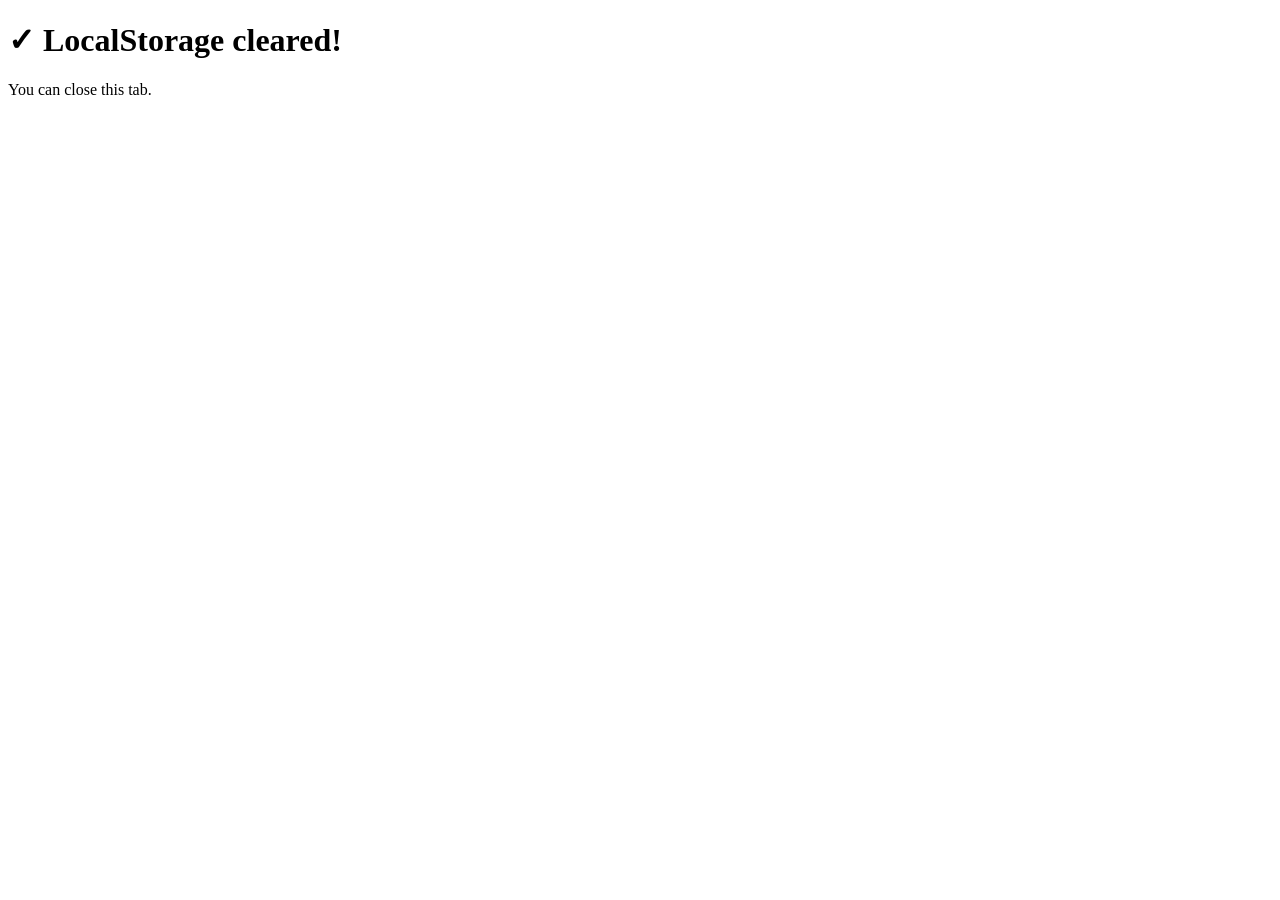
<file: ui/clear_storage.html>
<!DOCTYPE html>
<html>
<head>
    <title>Clear LocalStorage</title>
</head>
<body>
    <h1>Clearing LocalStorage...</h1>
    <script>
        localStorage.clear();
        console.log("[✓] LocalStorage cleared!");
        document.body.innerHTML = '<h1>✓ LocalStorage cleared!</h1><p>You can close this tab.</p>';
    </script>
</body>
</html>
</file>
